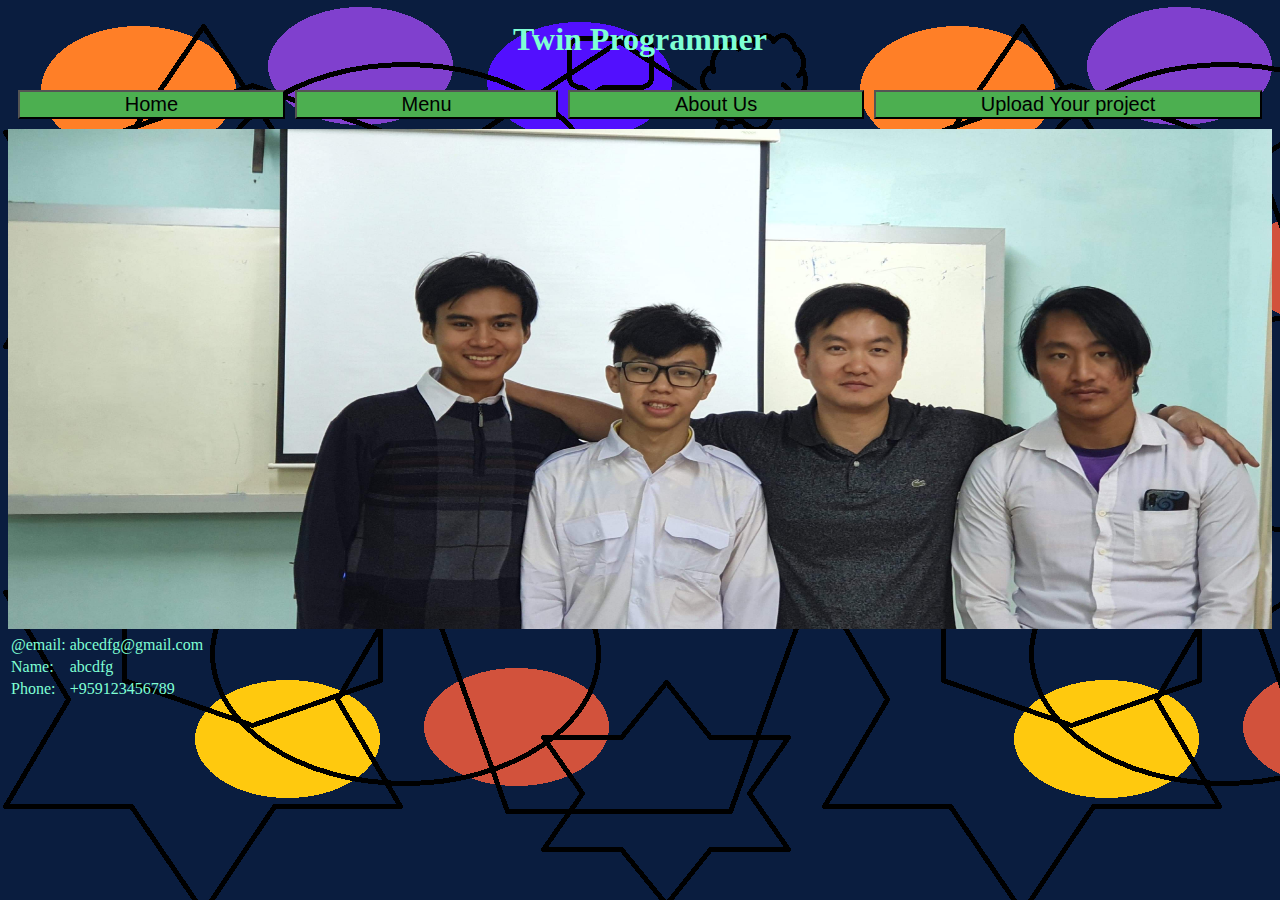
<file: profile1.html>
<!DOCTYPE html>
<html lang="en">
<head>
  <title>Profile1</title>
  <meta charset="utf-8">
  <meta name="viewport" content="width=device-width, initial-scale=1">
  <style>
    h1 {color: aquamarine;text-align: center;}
    body{ background-image: url('test1.png'); alt:" background paint";}
    .grid-container {
display: grid;
grid-template-columns: auto auto auto auto;
padding: 10px;
gap: 10px;
}
    td{ color:aquamarine;}

.bt1,.bt2,.bt3,.bt4 {background-color: #4CAF50; font-size: 20px;}  
  </style>
</head>
<body>
<h1>Twin Programmer</h1>
<div class="grid-container"> 
<button type="button" class="bt1">Home</button>
<button type="button" class="bt2">Menu</button>
<button type="button" class="bt3">About Us</button>
<button type="button" class="bt4">Upload Your project</button>
</div>
<img src="group.jpeg" alt="group" style="width:100%;height: 500px;">
<table>
  <tr>
   <td>@email:</td>
  <td>abcedfg@gmail.com</td>
</tr>
<tr>
  <td>Name:</td>
 <td>abcdfg</td>
</tr>
<tr>
  <td>Phone:</td>
 <td>+959123456789</td>
</tr>
</table>
</body>
</html>
</file>
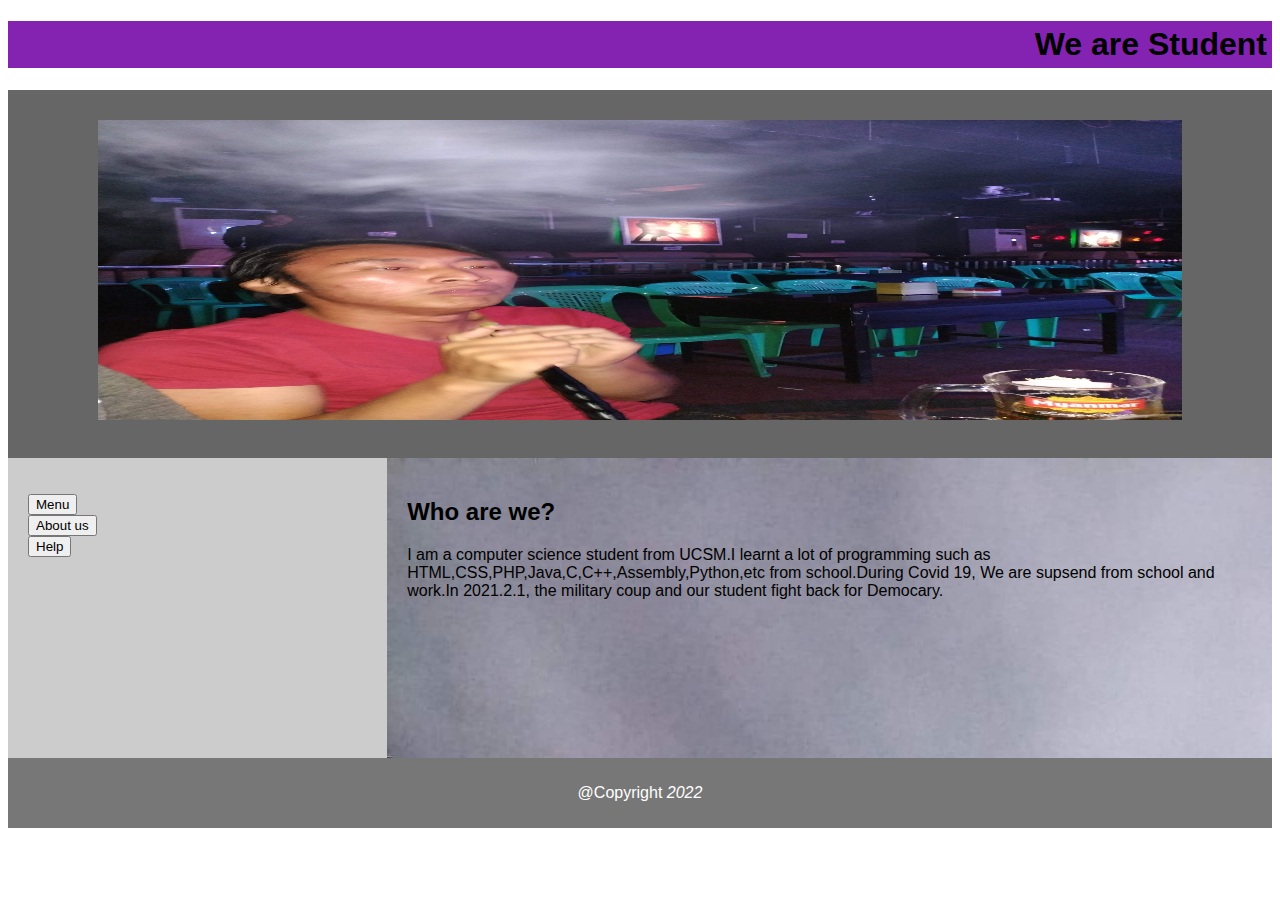
<file: profile2.html>
<!DOCTYPE html>
<html lang="en">
<head>
<title>Profile 2</title>
<meta charset="utf-8">
<meta name="viewport" content="width=device-width, initial-scale=1">
<style>
* {
  box-sizing: border-box;
}

body {
  font-family: Arial, Helvetica, sans-serif;
}
h1 {
    background-color: rgb(132, 34, 177);
    padding: 5px;
    text-align: right;
}
/* Style the header */
header {
  background-color: #666;
  padding: 30px;
  text-align: center;
  font-size: 35px;
  color: white;
}

/* Create two columns/boxes that floats next to each other */
nav {
  float: left;
  width: 30%;
  height: 300px; /* only for demonstration, should be removed */
  background: #ccc;
  padding: 20px;
}

/* Style the list inside the menu */
nav ul {
  list-style-type: none;
  padding: 0;
}

article {
    background-image: url(sai_pann.jpeg);
  float: left;
  padding: 20px;
  width: 70%;
  background-color: #f1f1f1;
  height: 300px; /* only for demonstration, should be removed */
}

/* Clear floats after the columns */
section::after {
  content: "";
  display: table;
  clear: both;
}

/* Style the footer */
footer {
  background-color: #777;
  padding: 10px;
  text-align: center;
  color: white;
}

/* Responsive layout - makes the two columns/boxes stack on top of each other instead of next to each other, on small screens */
@media (max-width: 600px) {
  nav, article {
    width: 100%;
    height: auto;
  }
}
</style>
</head>
<body>
    <h1>We are Student</h1>
<header>
    <img src="sai_pann.jpeg" alt="Sai" style="height: 300px;width: 90%;">
</header>

<section>
  <nav>
    <ul>
      <li><button type="button">Menu</button></li>
      <li><button type="button">About us</button></li>
      <li><button type="button">Help</button></li>
    </ul>
  </nav>
  
  <article>
    <h2>Who are we?</h2>
    <p>I am a computer science student from UCSM.I learnt a lot of programming such as HTML,CSS,PHP,Java,C,C++,Assembly,Python,etc from school.During Covid 19, We are supsend from school and work.In 2021.2.1, the military coup and our student fight back for Democary.</p>
  </article>
</section>

<footer>
  <p>@Copyright <i> 2022</i></p>
</footer>

</body>
</html>
</file>
